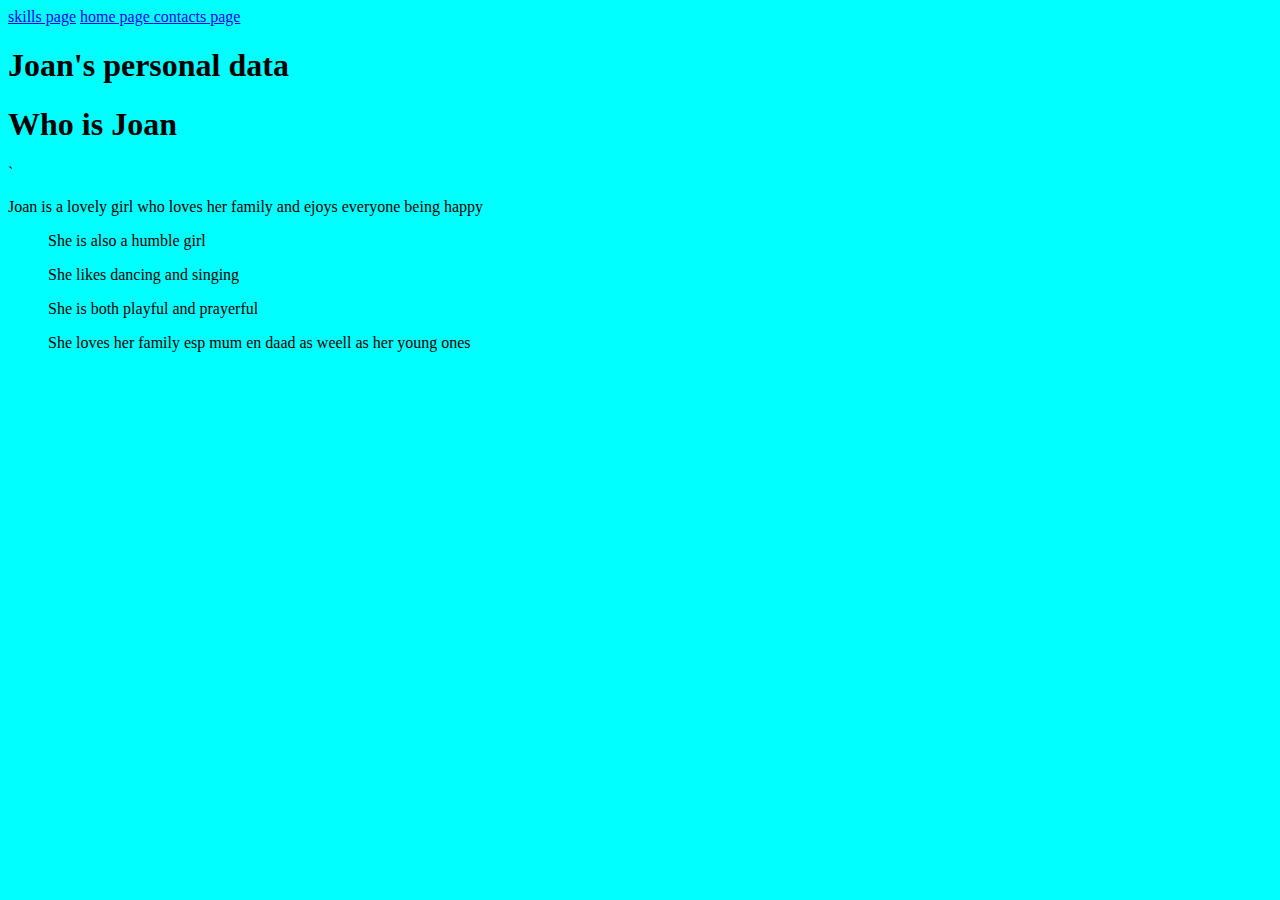
<file: index.html>
<!DOCTYPE html>
<html lang="en">
<head>
    <meta charset="UTF-8">
    <meta http-equiv="X-UA-Compatible" content="IE=edge">
    <meta name="viewport" content="width=device-width, initial-scale=1.0">
    <title>PERSONAL WEBSITE</title>
    <link rel="stylesheet" href="images.css">
</head>
<body class="body">
    <nav>
       <a href="skills.html">skills page</a>
    <a href="index.html">home page
        <a href="contacts.html">contacts page</a>
    </nav>
    <h1>Joan's personal data</h1>
</body>
<h1>Who is Joan</h1>`
<body>
    <p>Joan is a lovely girl who loves her family and ejoys everyone being happy</p>
    <ol>She is also a humble girl</ol>
    <ol>She likes dancing and singing</ol>
    <ol>She is both playful and prayerful</ol>
    <ol>She loves her family esp mum en daad as weell as her young ones</ol>
</body>
 <!---She truly likes helping-->
 </html>
</file>
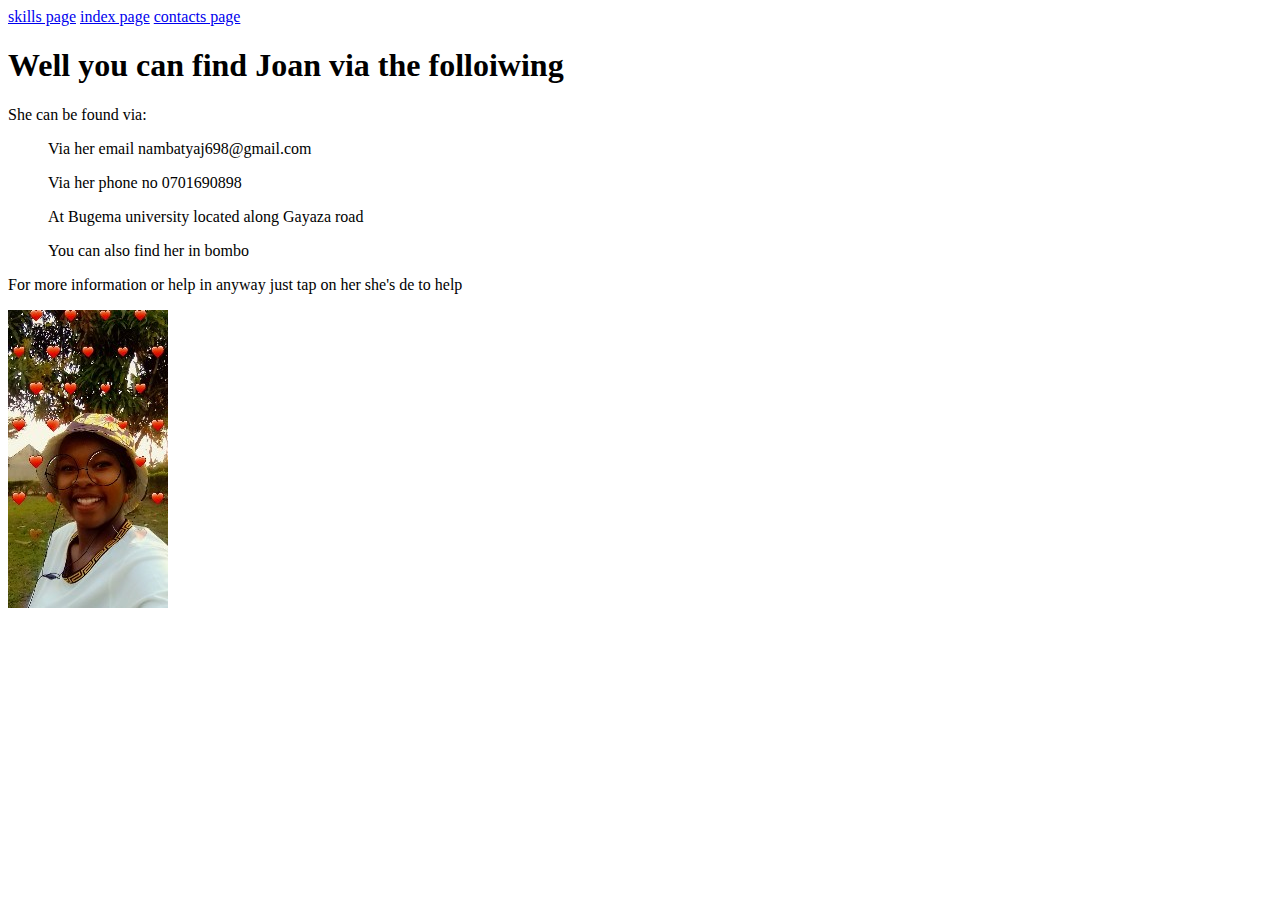
<file: contacts.html>
<!DOCTYPE html>
<html lang="en">
<head>
    <meta charset="UTF-8">
    <meta http-equiv="X-UA-Compatible" content="IE=edge">
    <meta name="viewport" content="width=device-width, initial-scale=1.0">
    <title>Finding Joan</title>
</head>
<body>
    <nav>
        <a href="skills.html">skills page</a>
       <a href="index.html">index page</a>
       <a href="contacts.html">contacts page</a>
    </nav>
    <h1>Well you can find Joan via the folloiwing </h1>
    <div>
        <p>She can be found via:</p>
        <ol>Via her email nambatyaj698@gmail.com</ol>
        <ol>Via her phone no 0701690898</ol>
        <ol>At Bugema university located along Gayaza road</ol>
        <ol>You can also find her in bombo</ol>
        <p>For more information or help in anyway just tap on her she's de to help  </p> 
        <img src="678.jpg" alt="image 1">
        
    </div>
        
    </body>
</body>
<body>
    
</body>
<!---She is at your service-->
</html>
</file>
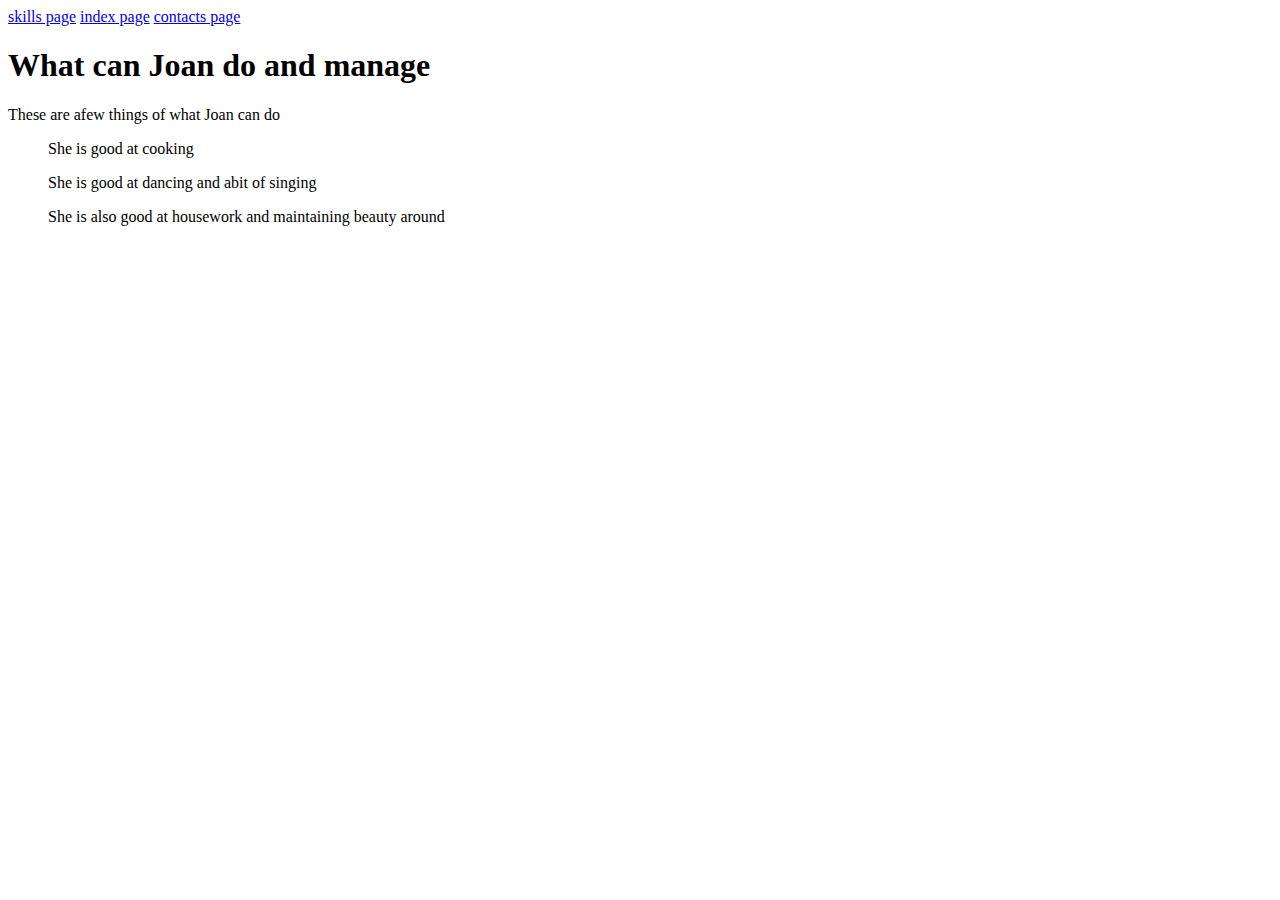
<file: skills.html>
<!DOCTYPE html>
<html lang="en">
<head>
    <meta charset="UTF-8">
    <meta http-equiv="X-UA-Compatible" content="IE=edge">
    <meta name="viewport" content="width=device-width, initial-scale=1.0">
    <title>More about Joan</title>
</head>
<body>
    <nav>
        <a href="skills.html">skills page</a>
       <a href="index.html">index page</a>
       <a href="contacts.html">contacts page</a>
    </nav>
   <h1>What can Joan do and manage</h1>
   <body>
       <p>These are afew things of what Joan can do</p>
       <ul>She is good at cooking</ul>
       <ul>She is good at dancing and abit of singing </ul>
       <ul>She is also good at housework and maintaining beauty around </ul>
       
   </body> 
</body>
<!--Joan aka zowie-->
</file>
<file: images.css>
.body{
    background-color: aqua;
}
.images{
    height: 500px;
    width: 800px;
}
</file>
